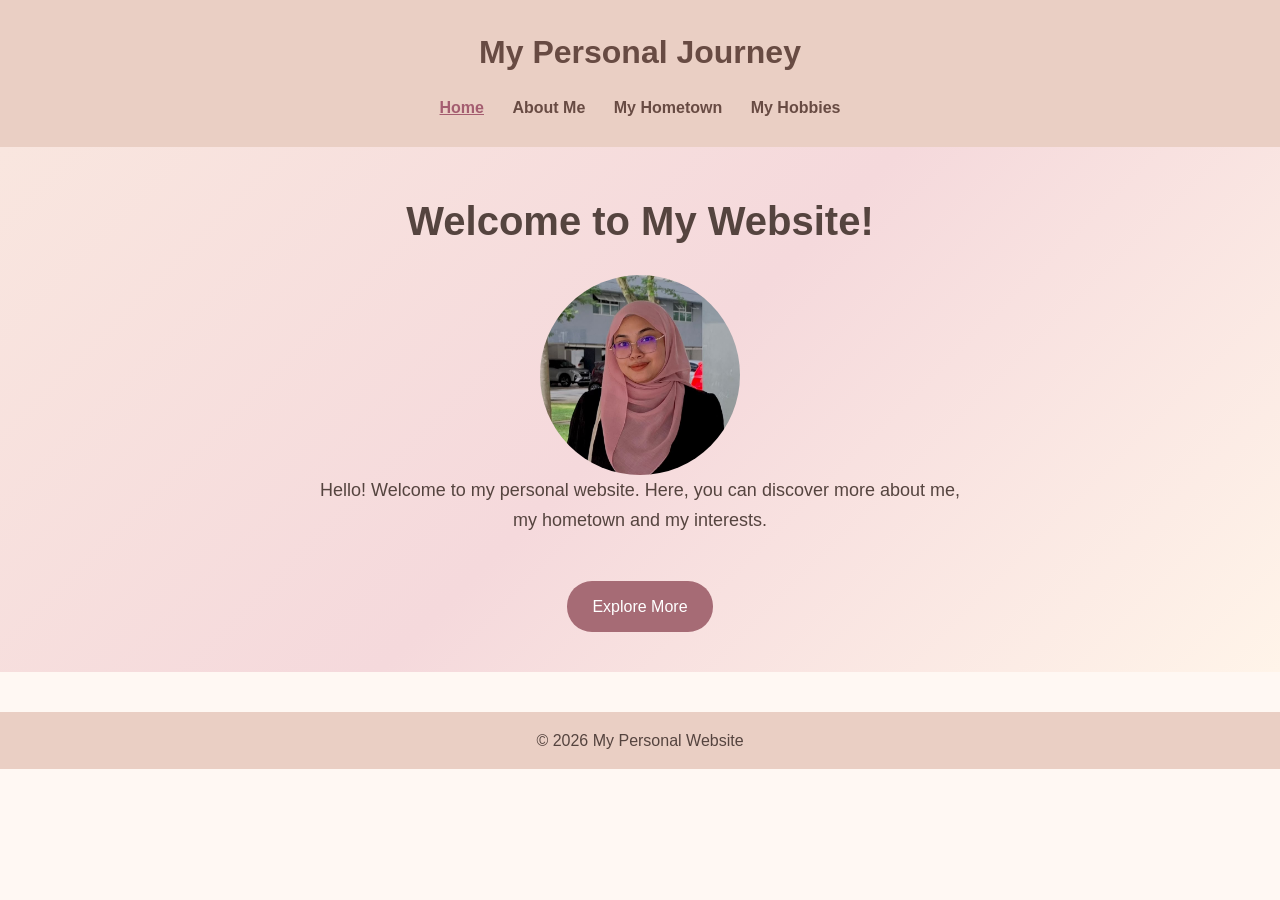
<file: index.html>
<!DOCTYPE html>
<html lang="en">
<head>
    <meta charset="UTF-8">
    <meta name="viewport" content="width=device-width, initial-scale=1.0">
    <title>My Personal Website</title>
    <link rel="stylesheet" href="style.css">
</head>
<body>

    <header>
        <h1>My Personal Journey</h1>
        <nav>
            <a href="index.html" class="active">Home</a>
            <a href="about.html">About Me</a>
            <a href="hometown.html">My Hometown</a>
            <a href="hobbies.html">My Hobbies</a>
        </nav>
    </header>

    <section class="hero">
        <div class="hero-content">
            <h2>Welcome to My Website!</h2>
            <div class="profile-container">
    <img src="profile.jpg" alt="My Profile Picture" class="profile-pic">
</div>

            <p>Hello! Welcome to my personal website.
            
            Here, you can discover more about me,
            my hometown and my interests.</p>

            <a href="about.html" class="btn">Explore More</a>
        </div>
    </section>

    <footer>
        <p>© 2026 My Personal Website</p>
    </footer>

</body>
</html>
</file>
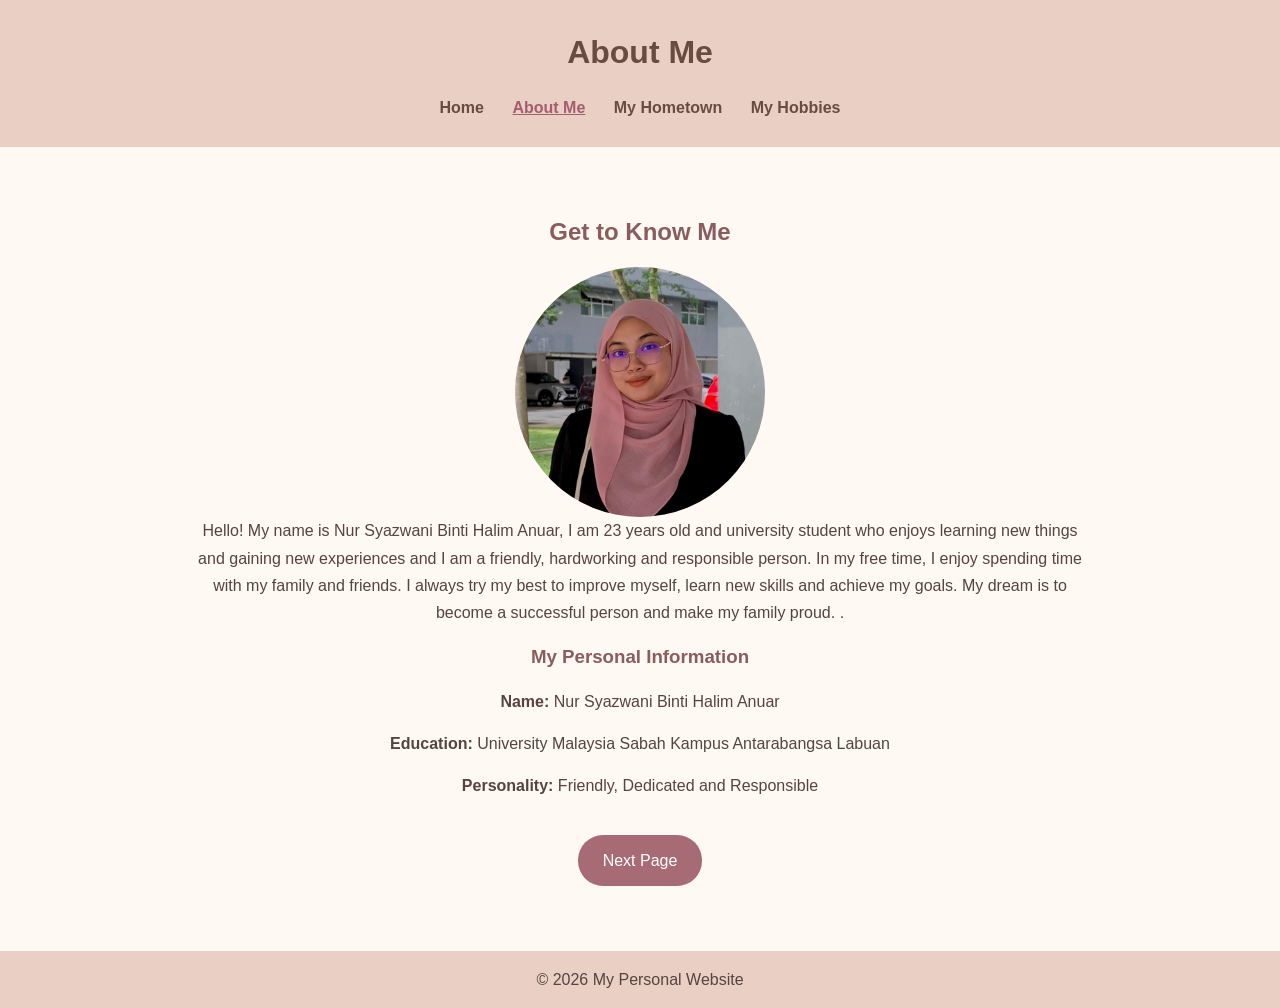
<file: about.html>
<!DOCTYPE html>
<html lang="en">
<head>
    <meta charset="UTF-8">
    <meta name="viewport" content="width=device-width, initial-scale=1.0">
    <title>About Me</title>
    <link rel="stylesheet" href="style.css">
</head>
<body>

    <header>
        <h1>About Me</h1>
        <nav>
            <a href="index.html">Home</a>
            <a href="about.html" class="active">About Me</a>
            <a href="hometown.html">My Hometown</a>
            <a href="hobbies.html">My Hobbies</a>
        </nav>
    </header>

    <main class="container">
        <h2>Get to Know Me</h2>

           <img src="profile.jpg" alt="My Picture" class="profile-img">

        <p>Hello! My name is Nur Syazwani Binti Halim Anuar, I am 23 years old    
        and university student who enjoys
        learning new things and gaining new experiences and I am a friendly, hardworking and responsible person. In my free time, I enjoy spending time with my family and friends. I always try my best to improve myself, learn new skills and achieve my goals. My dream is to become a successful person and make my family proud.



.</p>

        <h3>My Personal Information</h3>

        <p><b>Name:</b> Nur Syazwani Binti Halim Anuar</p>
        <p><b>Education:</b> University Malaysia Sabah Kampus Antarabangsa Labuan</p>
        <p><b>Personality:</b> Friendly, Dedicated and Responsible</p>

        <a href="hometown.html" class="btn">Next Page</a>
    </main>

    <footer>
        <p>© 2026 My Personal Website</p>
    </footer>

</body>
</html>
</file>
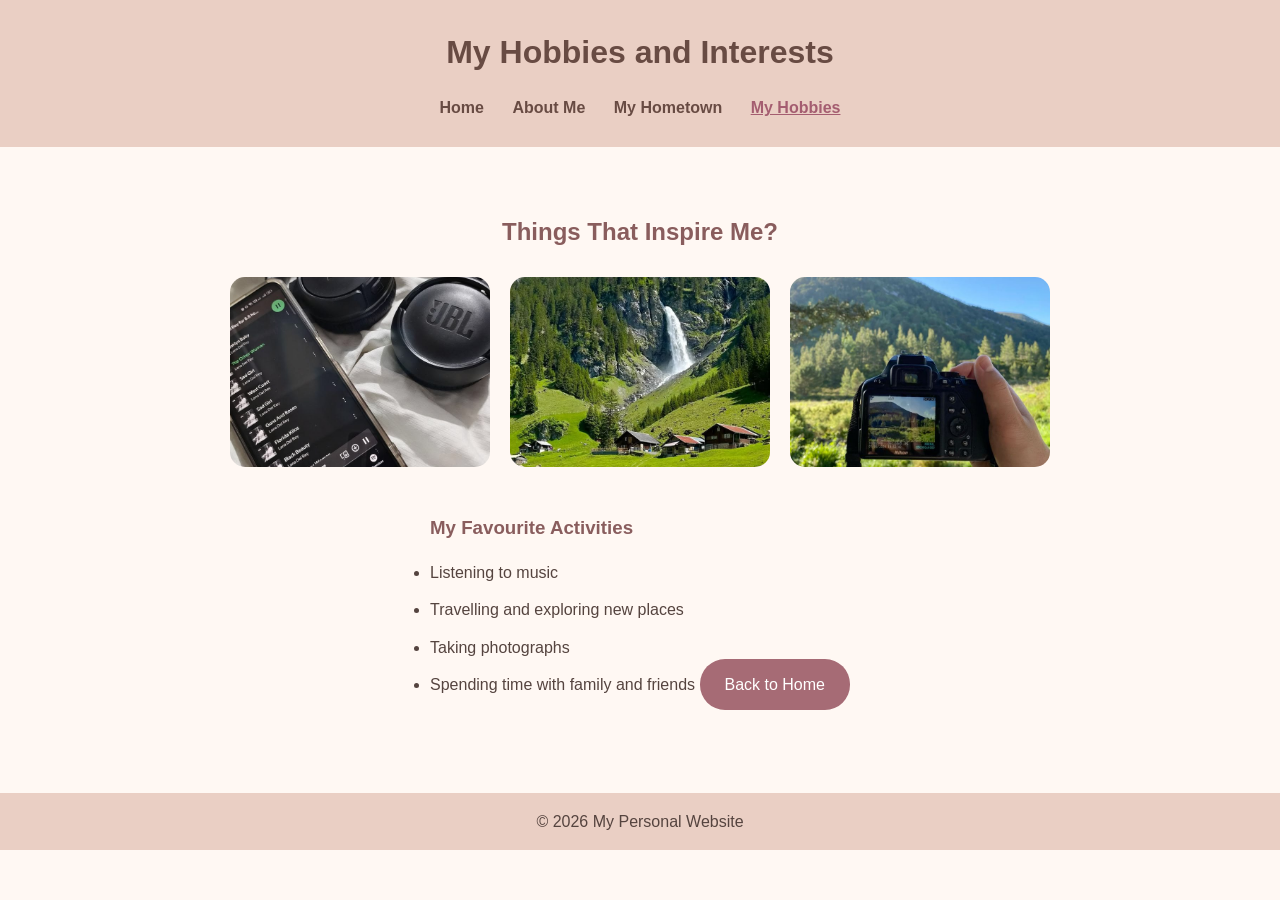
<file: hobbies.html>
<!DOCTYPE html>
<html lang="en">
<head>
    <meta charset="UTF-8">
    <meta name="viewport" content="width=device-width, initial-scale=1.0">
    <title>My Hobbies and Interests</title>
    <link rel="stylesheet" href="style.css">
</head>
<body>

    <header>
        <h1>My Hobbies and Interests</h1>
        <nav>
            <a href="index.html">Home</a>
            <a href="about.html">About Me</a>
            <a href="hometown.html">My Hometown</a>
            <a href="hobbies.html" class="active">My Hobbies</a>
        </nav>
    </header>

    <main class="container">
        <h2>Things That Inspire Me?</h2>

        <div class="gallery">
            <img src="hobby1.jpg" alt="Listening to music">
            <img src="hobby2.jpg" alt="Travelling">
            <img src="hobby3.jpg" alt="Photography">
        </div>

        <div class="hobby-list">
            <h3>My Favourite Activities</h3>

            <ul>
                <li>Listening to music</li>
                <li>Travelling and exploring new places</li>
                <li>Taking photographs</li>
                <li>Spending time with family and friends</li>
            </ul>
        </div>

        <a href="index.html" class="btn">Back to Home</a>
    </main>

    <footer>
        <p>© 2026 My Personal Website</p>
    </footer>

</body>
</html>
</file>
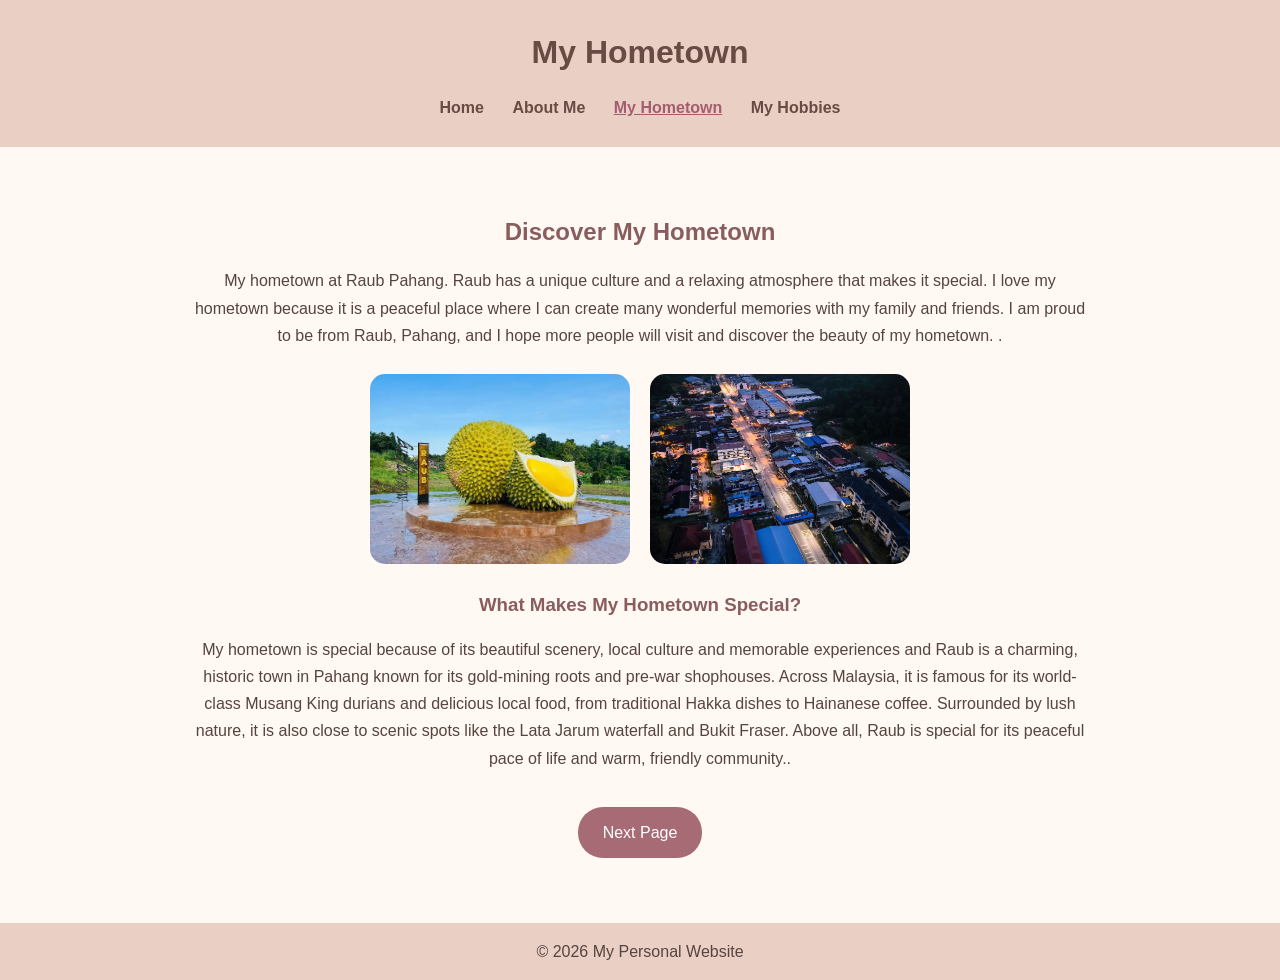
<file: hometown.html>
<!DOCTYPE html>
<html lang="en">
<head>
    <meta charset="UTF-8">
    <meta name="viewport" content="width=device-width, initial-scale=1.0">
    <title>My Hometown</title>
    <link rel="stylesheet" href="style.css">
</head>
<body>

    <header>
        <h1>My Hometown</h1>
        <nav>
            <a href="index.html">Home</a>
            <a href="about.html">About Me</a>
            <a href="hometown.html" class="active">My Hometown</a>
            <a href="hobbies.html">My Hobbies</a>
        </nav>
    </header>

    <main class="container">
        <h2>Discover My Hometown</h2>

        <p>My hometown at Raub Pahang.
       Raub has a unique culture and a relaxing atmosphere that makes it special. I love my hometown because it is a peaceful place where I can create many wonderful memories with my family and friends. I am proud to be from Raub, Pahang, and I hope more people will visit and discover the beauty of my hometown.
        .</p>

        <div class="gallery">
            <img src="hometown1.jpg" alt="Hometown view">
            <img src="hometown2.jpg" alt="Local attraction">
        </div>

        <h3>What Makes My Hometown Special?</h3>

        <p>My hometown is special because of its
        beautiful scenery, local culture and
        memorable experiences and Raub is a charming, historic town in Pahang known for its gold-mining roots and pre-war shophouses. Across Malaysia, it is famous for its world-class Musang King durians and delicious local food, from traditional Hakka dishes to Hainanese coffee. Surrounded by lush nature, it is also close to scenic spots like the Lata Jarum waterfall and Bukit Fraser. Above all, Raub is special for its peaceful pace of life and warm, friendly community..</p>

        <a href="hobbies.html" class="btn">Next Page</a>
    </main>

    <footer>
        <p>© 2026 My Personal Website</p>
    </footer>

</body>
</html>
</file>
<file: style.css>
/* General Settings */
* {
    margin: 0;
    padding: 0;
    box-sizing: border-box;
}

body {
    font-family: Arial, sans-serif;
    background-color: #fff8f3;
    color: #55443f;
    line-height: 1.7;
}

/* Header */
header {
    background-color: #eacfc4;
    padding: 25px;
    text-align: center;
}

header h1 {
    margin-bottom: 15px;
    color: #684b43;
}

/* Navigation */
nav a {
    text-decoration: none;
    color: #684b43;
    margin: 0 12px;
    font-weight: bold;
}

nav a:hover,
nav a.active {
    color: #a45d70;
    text-decoration: underline;
}

/* Home Page */
.hero {
    min-height: 500px;
    display: flex;
    justify-content: center;
    align-items: center;
    text-align: center;
    padding: 40px 20px;
    background: linear-gradient(
        135deg, #f9e6df, #f5d9dc, #fff4e9
    );
}

.hero-content {
    max-width: 650px;
}

.hero h2 {
    font-size: 40px;
    margin-bottom: 15px;
}

.hero p {
    font-size: 18px;
    margin-bottom: 25px;
}

/* Button */
.btn {
    display: inline-block;
    background-color: #a66b75;
    color: white;
    text-decoration: none;
    padding: 12px 25px;
    border-radius: 25px;
    margin-top: 20px;
}

.btn:hover {
    background-color: #80515a;
}

/* Content */
.container {
    max-width: 950px;
    margin: 40px auto;
    padding: 25px;
    text-align: center;
}

.container h2,
.container h3 {
    margin-bottom: 15px;
    color: #895d5d;
}

.container p {
    margin-bottom: 15px;
}

/* Profile Picture */
.profile-img {
    width: 220px;
    height: 250px;
    object-fit: cover;
    border-radius: 20px;
    margin: 20px;
}

/* Image Gallery */
.gallery {
    display: flex;
    justify-content: center;
    flex-wrap: wrap;
    gap: 20px;
    margin: 25px 0;
}

.gallery img {
    width: 260px;
    height: 190px;
    object-fit: cover;
    border-radius: 15px;
}

/* Hobby List */
.hobby-list {
    display: inline-block;
    text-align: left;
    margin: 20px auto;
}

.hobby-list li {
    margin: 10px 0;
}

/* Footer */
footer {
    background-color: #eacfc4;
    text-align: center;
    padding: 15px;
    margin-top: 40px;
}

/* Mobile Responsive */
@media (max-width: 600px) {
    nav a {
        display: inline-block;
        margin: 5px;
    }

    .hero h2 {
        font-size: 30px;
    }

    .gallery img {
        width: 100%;
    }
}
.profile-container {
    display: flex;
    justify-content: center;
    align-items: center;
    margin-top: 20px;
}

.profile-pic {
    width: 200px;
    height: 200px;
    border-radius: 50%;
    object-fit: cover;
    display: block;
}
.profile-img {
    width: 250px;
    height: 250px;
    border-radius: 50%;
    object-fit: cover;
    display: block;
    margin: 0 auto;
}
</file>
